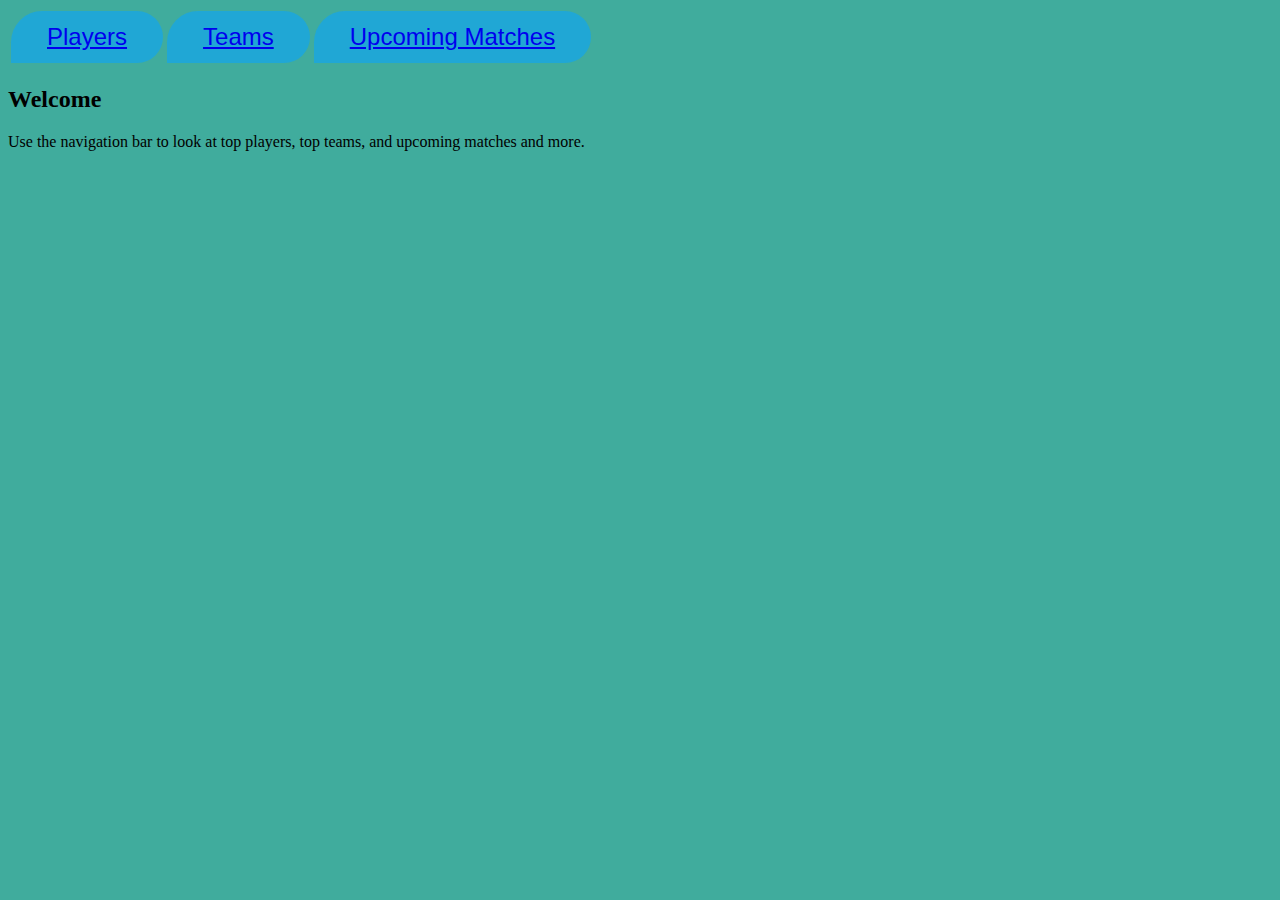
<file: index.html>
<html>
  <head><title>Website</title></head>
  <body>



     <table>
      <th>
        <button class="btn"><a href="testing.html">Players</a></button>
        <link rel="stylesheet" href="index.css" />
      </th>
      <th>
        <button class="btn"><a href="Teams.html">Teams</a></button>
        <link rel="stylesheet" href="index.css" />
      </th  >
      <th>
        <button class="btn"><a href="upcoming matches.html">Upcoming Matches</a></button>
        <link rel="stylesheet" href="index.css" />
      </th  >
     
    </table>
  
    <h2>Welcome</h2>
    <p> Use the navigation bar to look at top players, top teams, 
      and upcoming matches and more.
    </p>
    
   
    
  
</html>
</file>
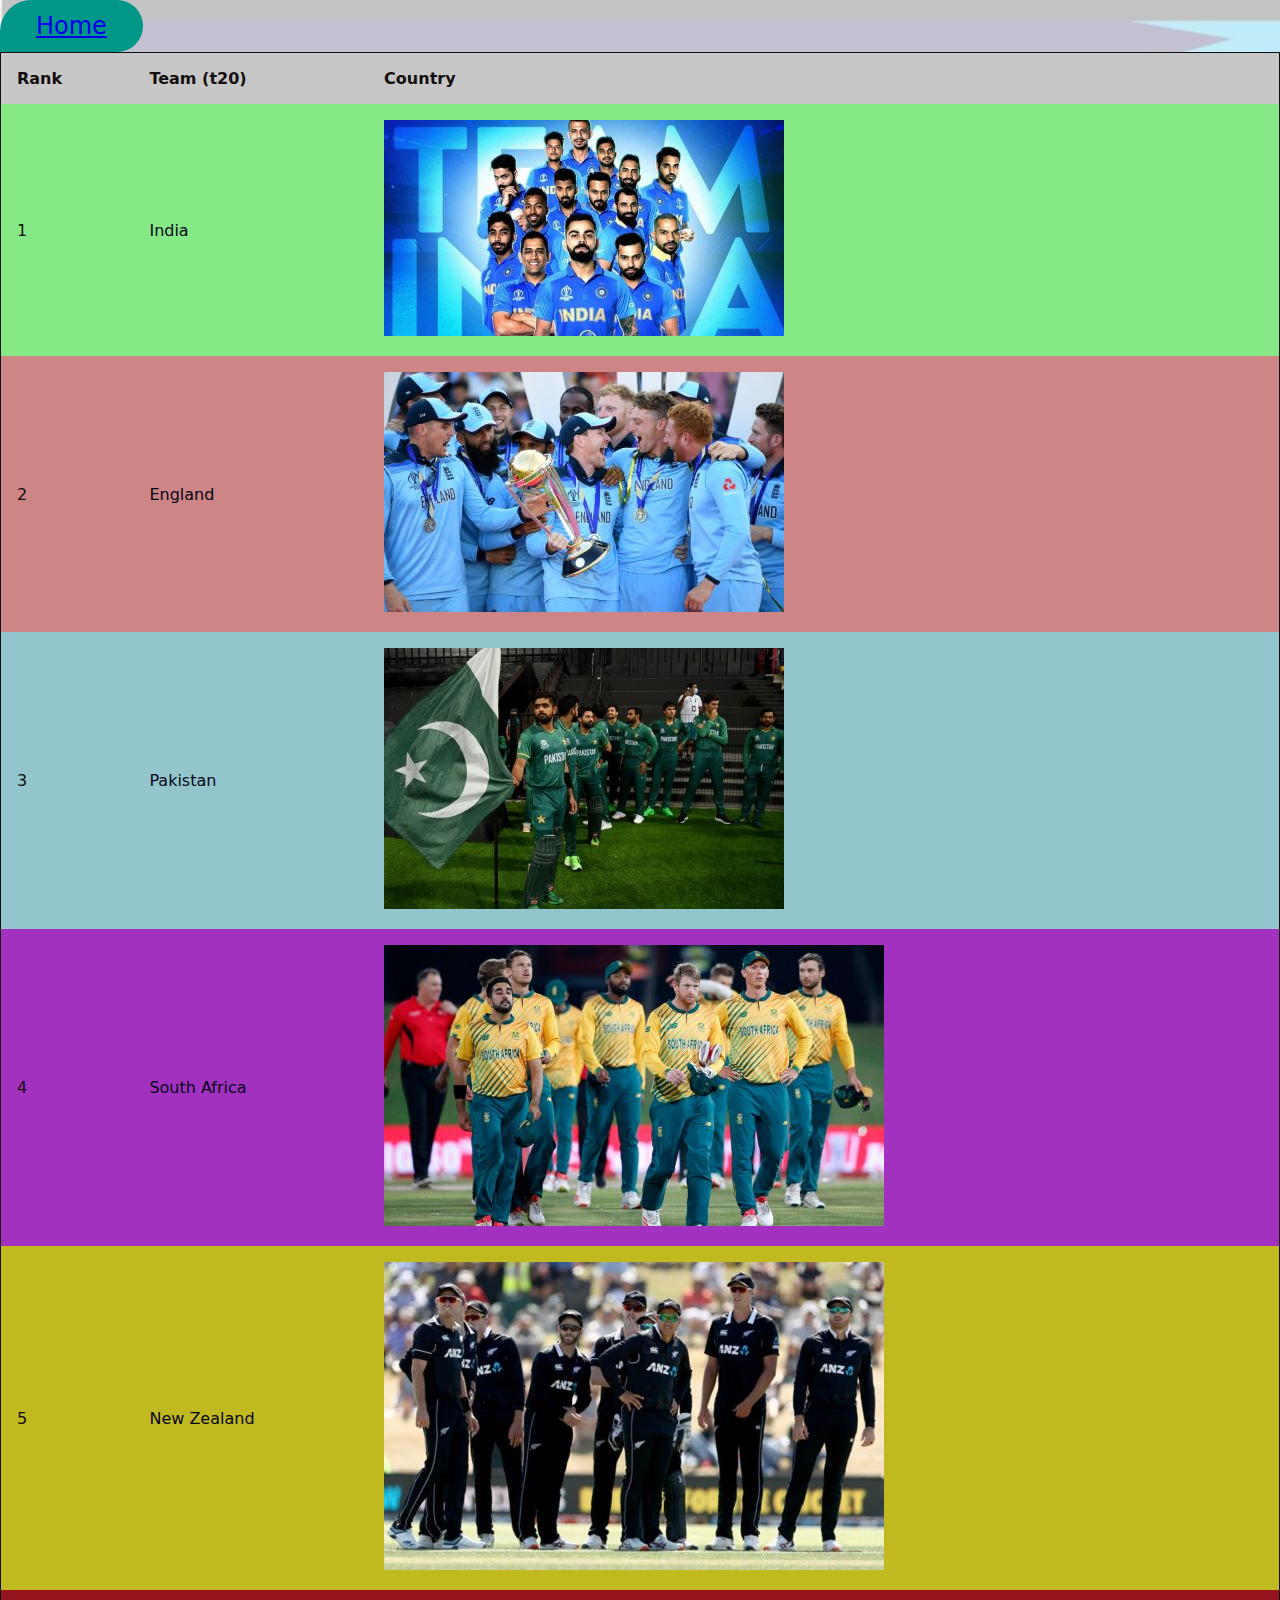
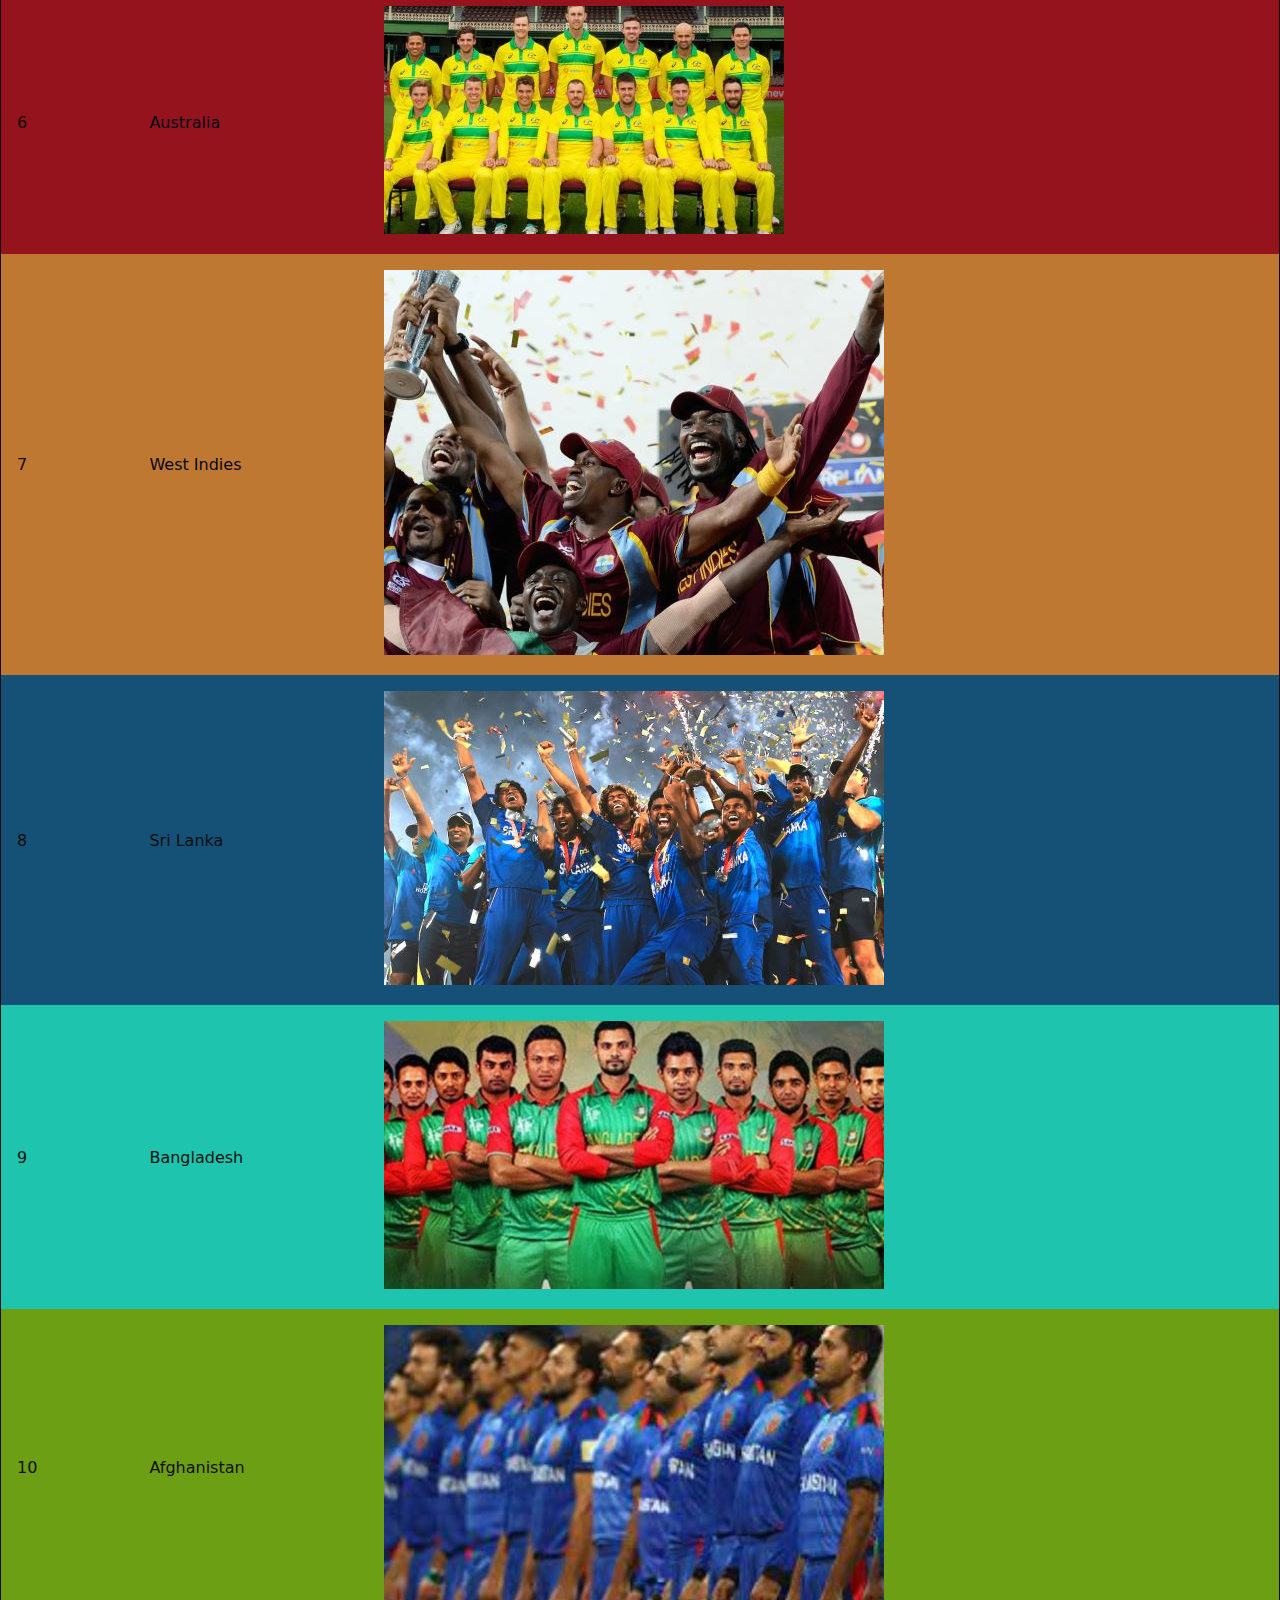
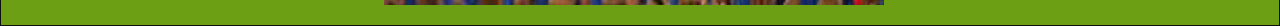
<file: Teams.html>
<!DOCTYPE html>
<html>
<button class="btn"><a href="index.html">Home</a></button>
<link rel="stylesheet" href="index.css" />
<link rel="stylesheet" href="testing.css" />
<head>
<style>
* {
  box-sizing: border-box;
}

.row {
  display: flex;
  margin-left:-5px;
  margin-right:-5px;
}

.column {
  flex: 50%;
  padding: 5px;
}

table {
  border-collapse: collapse;
  border-spacing: 0;
  width: 100%;
  border: 1px solid rgb(16, 14, 14);
}

th, td {
  text-align: left;
  padding: 16px;
}

tr:nth-child(1) {
  background-color: #c7c7c7;
}

tr:nth-child(2) {
  background-color: #85ea85;
}

tr:nth-child(3) {
  background-color: #cd8585;
}

tr:nth-child(4) {
  background-color: #93c5cd;
}
tr:nth-child(5) {
  background-color: #a231bf;
}
tr:nth-child(6) {
  background-color: #c1b920;
}
tr:nth-child(7) {
  background-color: #94131c;
}
tr:nth-child(8) {
  background-color: #bf7831;
}
tr:nth-child(9) {
  background-color: #155076;
}
tr:nth-child(10) {
  background-color: #1ec4ae;
}
tr:nth-child(11) {
  background-color: #6c9f14;
}


</style>
</head>
<body>


  <table>
    <tr>
      <th>Rank</th>
      <th>Team (t20)</th>
      <th>Country</th>
      
    </tr>
    <tr>
      <td>1</td>
      <td  style="color:rgb(5, 5, 24)">India</td>
      <td><img src="indian team2.jpg"></td>
    </tr>
    <tr>
      <td>2</td>
      <td  style="color:rgb(5, 5, 24)">England</td>
      <td><img src="england team2.jpg"></td>
    </tr>
    <tr>
      <td>3</td>
      <td  style="color:rgb(5, 5, 24)">Pakistan</td>
      <td><img src="Pakistan Team2.jpg"></td>
    </tr>
    <tr>
      <td>4</td>
      <td  style="color:rgb(5, 5, 24)">South Africa</td>
      <td><img src="south africa team2.jpg"></td>
    </tr>
    <tr>
      <td>5</td>
      <td  style="color:rgb(5, 5, 24)">New Zealand</td>
      <td><img src="new zealand team2.jpg"></td>
    </tr>
    <tr>
      <td>6</td>
      <td  style="color:rgb(5, 5, 24)">Australia</td>
      <td><img src="Australian team.jpg"></td>
    </tr>
    <tr>
      <td>7</td>
      <td  style="color:rgb(5, 5, 24)">West Indies</td>
      <td><img src="windies team2.jpg"></td>

    </tr>
    <tr>
      <td>8</td>
      <td>Sri Lanka</td>
      <td><img src="Lanka team2.jpg"></td>
    </tr>
    <tr>
      <td>9</td>
      <td>Bangladesh</td>
      <td><img src="bangladesh team2.jpg"></td>

    </tr>
    <tr>
      <td>10</td>
      <td>Afghanistan</td>
      <td><img src="Afghani team2.jpg"></td>
      
    </tr>
  </table>

</body>
</html>
</file>
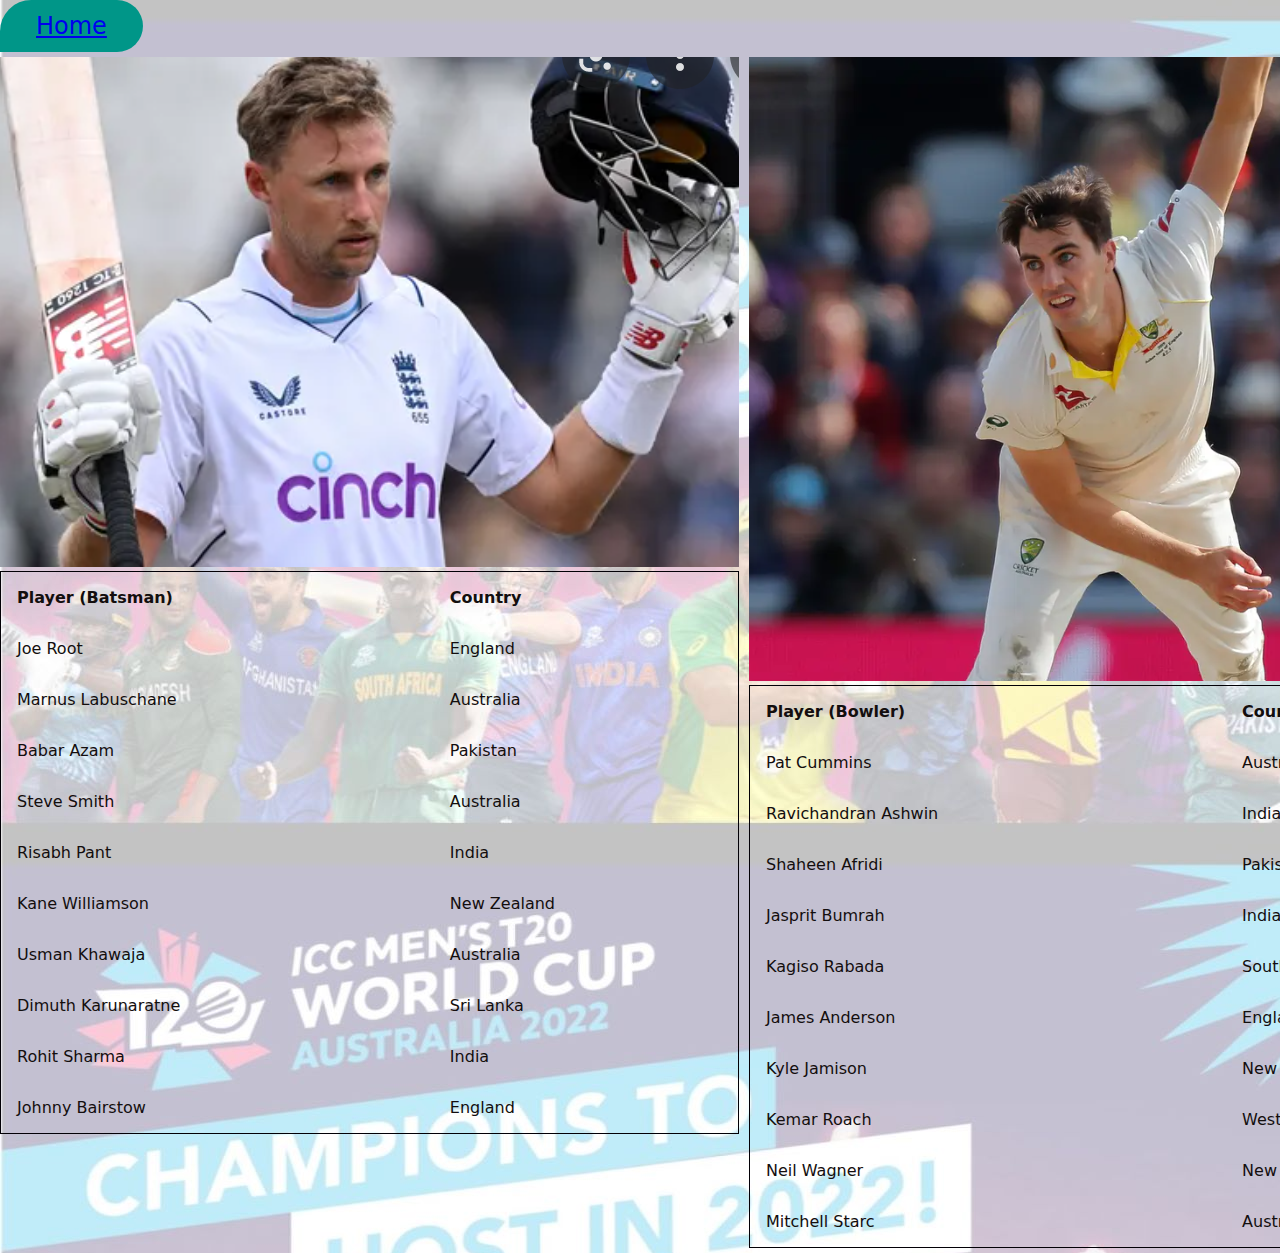
<file: testing.html>
<!DOCTYPE html>
<html>
<head>
<button class="btn"><a href="index.html">Home</a></button>
<link rel="stylesheet" href="index.css" />
<link rel="stylesheet" href="testing.css" />

<style>
* {
  box-sizing: border-box;
}

.row {
  display: flex;
  margin-left:-5px;
  margin-right:-5px;
}

.column {
  flex: 50%;
  padding: 5px;
}

table {
  border-collapse: collapse;
  border-spacing: 0;
  width: 100%;
  border: 1px solid rgb(2, 0, 6);
}

th, td {
  text-align: left;
  padding: 16px;
}

tr:nth-child(1) {
  background-color: transparent;
}

tr:nth-child(2) {
  background-color: transparent;
}

tr:nth-child(3) {
  background-color: transparent;
}

tr:nth-child(4) {
  background-color: transparent;
}
tr:nth-child(5) {
  background-color: transparent;
}
tr:nth-child(6) {
  background-color: transparent;
}
tr:nth-child(7) {
  background-color: transparent;
}
tr:nth-child(8) {
  background-color: transparent;
}
tr:nth-child(9) {
  background-color: transparent;
}
tr:nth-child(10) {
  background-color: transparent;
}
tr:nth-child(11) {
  background-color: transparent;
}


</style>
</head>
<body>


<div class="row">
  <div class="column">
    <td><img src="Joe Root.jpg"></td>
    <table>
      <tr>  
        <th>Player (Batsman)</th>
        <th>Country</th>
      </tr>
      <tr>
        <td>Joe Root</td>
        <td>England</td>
      </tr>
      <tr>
        <td>Marnus Labuschane</td>
        <td>Australia</td>
      </tr>
      <tr>
        <td>Babar Azam</td>
        <td>Pakistan</td>
      </tr>
      <tr>
        <td>Steve Smith</td>
        <td>Australia</td>
      </tr>
      <tr>
        <td>Risabh Pant</td>
        <td>India</td>
      </tr>
      <tr>
        <td>Kane Williamson</td>
        <td>New Zealand</td>
      </tr>
      <tr>
        <td>Usman Khawaja</td>
        <td>Australia</td>
      </tr>
      <tr>
        <td>Dimuth Karunaratne</td>
        <td>Sri Lanka</td>
      </tr>
      <tr>
        <td>Rohit Sharma</td>
        <td>India</td>
      </tr>
      <tr>
        <td>Johnny Bairstow</td>
        <td>England</td>
      </tr>
    </table>
  </div>
  <div class="column">
    <td><img src="Pat Cummins.jpg"></td>
    <table>
      <tr>
        <th>Player (Bowler)</th>
        <th>Country</th>
      </tr>
      <tr>
        <td>Pat Cummins</td>
        <td>Australia</td>
      </tr>
      <tr>
        <td>Ravichandran Ashwin</td>
        <td>India</td>
      </tr>
      <tr>
        <td>Shaheen Afridi</td>
        <td>Pakistan</td>
      </tr>
      <tr>
        <td>Jasprit Bumrah</td>
        <td>India</td>
      </tr>
      <tr>
        <td>Kagiso Rabada</td>
        <td>South Africa</td>
      </tr>
      <tr>
        <td>James Anderson</td>
        <td>England</td>
      </tr>
      <tr>
        <td>Kyle Jamison</td>
        <td>New Zealand</td>
      </tr>
      <tr>
        <td>Kemar Roach</td>
        <td>West Indies</td>
      </tr>
      <tr>
        <td>Neil Wagner</td>
        <td>New Zealand</td>
      </tr>
      <tr>
        <td>Mitchell Starc</td>
        <td>Australia</td>
      </tr>
      

    </table>
  </div>
  <div class="column">
    <td><img src="Ravindra Jadeja.jpg"></td>
    <table>
      <tr>
        <th>Player (All rounder)</th>
        <th>Country</th>
      </tr>
      <tr>
        <td>Ravindra Jadeja</td>
        <td>India</td>
      </tr>
      <tr>
        <td>Ravichandran Ashwin</td>
        <td>India</td>
      </tr>
      <tr>
        <td>Shakib Al Hasan</td>
        <td>Bangladesh</td>
      <tr>
        <td>Jason Holder</td>
        <td>West Indies</td>
      </tr>
      <tr>
        <td>Ben Stokes</td>
        <td>England</td>
      </tr>
      <tr>
        <td>Mitchell Starc</td>
        <td>Australia</td>
      </tr>
      <tr>
        <td>Pat Cummins</td>
        <td>Australia</td>
      </tr>
      <tr>
        <td>Kyle Mayers</td>
        <td>West Indies</td>
      </tr>
      <tr>
        <td>Colin De Grandhomme</td>
        <td>New Zealand</td>
      </tr>
      <tr>
        <td>Kyle Jamieson</td>
        <td>New Zealand</td>
      </tr>
      </tr>
    </table>
  </div>
</div>

</body>
</html>
</file>
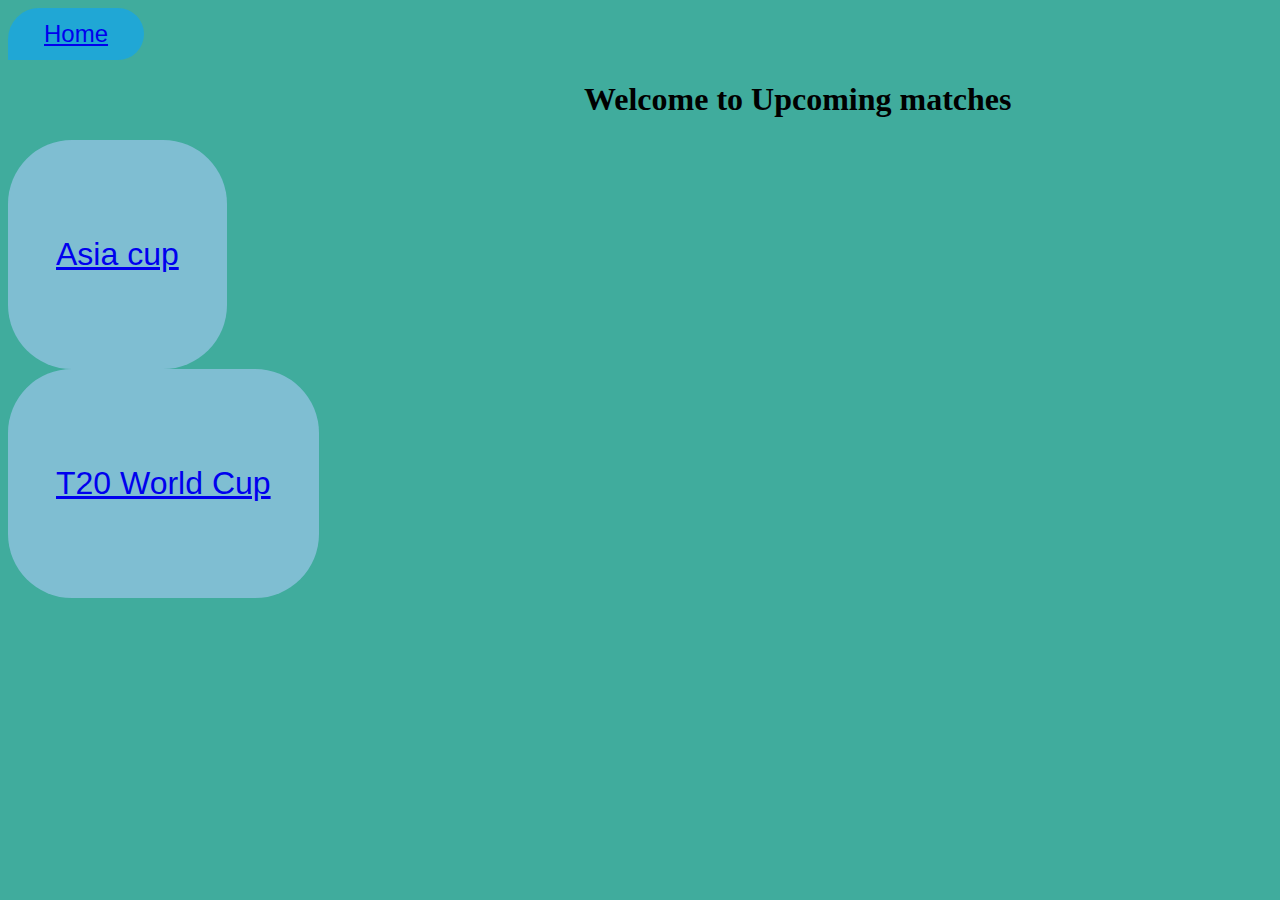
<file: upcoming matches.html>
<head>

<link rel="stylesheet" href="upcoming matches.css" />
<link rel="stylesheet" href="index.css" />

</head>

<body>

    <section class="top">
<button class="btn"><a href="index.html">Home</a></button>
</section>

<h1>Welcome to Upcoming matches</h1>


<section class = bottom>
    <button class="btn"><a href="asiacup.html">Asia cup</a></button>
</section>
<section class = bottom>
    <button class="btn"><a href="t20worldcup.html">T20 World Cup</a></button>
</section>

</body>
</file>
<file: index.css>
body {
    background-color: rgb(64, 172, 157);
    color:white;
        
}


button {
    display: flex;
    justify-content: center;
    align-items: left;
    ;
}
.btn {
    background-color: rgba(20, 165, 237, 0.711);
    padding: 0.5em 1.5em;
    font-size: 1.5em;
    color: #fff;
    outline: none;
    border: none;
    cursor: pointer;
    border-radius: 1.8em 1.5em 1.5em 0;
}

.btn:hover {
    transform: translateY(-2px);
    transform: translateX(-2px);
    box-shadow: 0 5px 5px #00000040;
}

h1 {
    color: black;
    padding-left: 45vw; 
}

h2 {
    color: black;
}

p {
    color: black;
}
</file>
<file: testing.css>
:root {
    --pink: #e91e63;
    --teal: #009688;
    --purple: #9c27b0;

}

*, *::before, *::after {
    margin: 0;
    padding: 0;
    box-sizing: border-box;
    font-family: system-ui, -apple-system, BlinkMacSystemFont, 'Segoe UI', Roboto, Oxygen, Ubuntu, Cantarell, 'Open Sans', 'Helvetica Neue', sans-serif

}





 html, 
 body {
    height: 100%;
    width: 100%;
 }

button {
    display: flex;
    justify-content: center;
    align-items: left;
    ;
}
.btn {
    background-color: var(--teal);
    padding: 0.5em 1.5em;
    font-size: 1.5em;
    color: rgb(160, 15, 15);
    outline: none;
    border: none;
    cursor: pointer;
    border-radius: 1.8em 1.5em 1.5em 0;
}

.btn:hover {
    transform: translateY(-2px);
    transform: translateX(-2px);
    box-shadow: 0 5px 5px #00000040;
}


body {
    background-image: url(image8.jpg);
   }

tr {
    color:rgb(19, 14, 14);
}

  

  
tr.thicker {
    font-weight: 900;
  }
</file>
<file: upcoming matches.css>
p1 {
    color:black;
}

p {
    color:black;
    font-weight: 900;
    font-size: x-large;
}

h4 {
    padding-left: 40vw; 
    color:black;
    font-weight: 900;
    font-size: x-large;

}

h3 {
    padding-left: 45vw;
    color:black;
    font-weight: 900;
    font-size: xx-large;
}

th {
    color:black;
}


body {
    background-color: rgb(64, 172, 157);
    color:white;
        
}


button {
    display: flex;
    justify-content: center;
    align-items: left;
    ;
}
.bottom .btn {
    background-color: rgba(153, 197, 233, 0.711);
    padding: 3em 1.5em;
    font-size: 2em;
    color: rgb(16, 12, 12);
    outline: none;
    border: lawngreen;
    cursor: pointer;
    border-radius: 2em 2em 2em 2em;
}

.btn:hover {
    transform: translateY(-2px);
    transform: translateX(-2px);
    box-shadow: 0 5px 5px #00000040;
}
</file>
